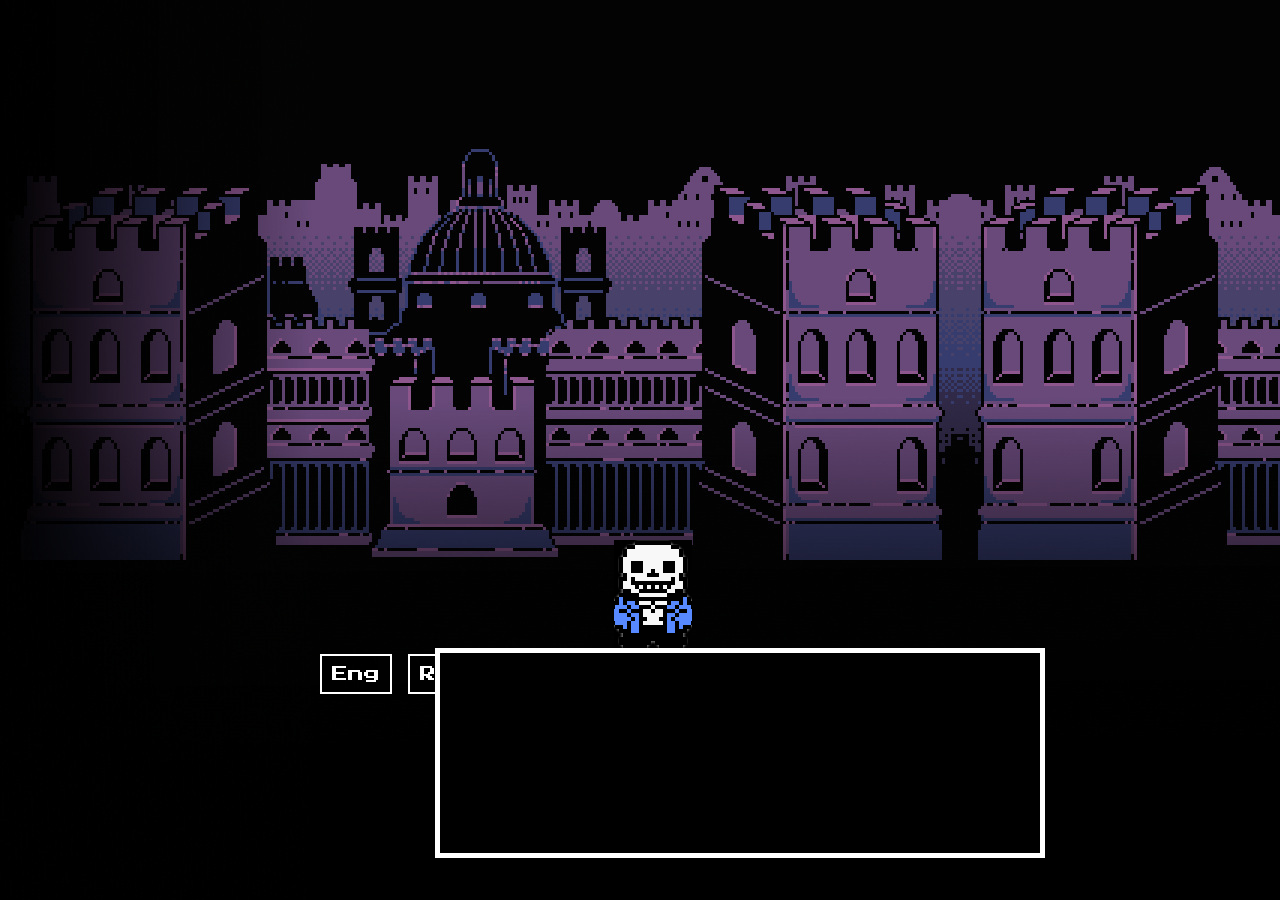
<file: egg.html>
<!DOCTYPE html>
<html lang="ru">

<head>

	<meta charset="utf-8">
	<!-- <base href="/"> -->

	<title>Easter_egg_undertale</title>
	<meta name="description" content="">

	<meta http-equiv="X-UA-Compatible" content="IE=edge">
	<meta name="viewport" content="width=device-width, initial-scale=1, maximum-scale=1">
	
	<!-- Template Basic Images Start -->
	<meta property="og:image" content="path/to/image.jpg">
	<link rel="icon" href="img/favicon/favicon.ico">
	<link rel="apple-touch-icon" sizes="180x180" href="img/favicon/apple-touch-icon-180x180.png">
	<!-- Template Basic Images End -->
	
	<!-- Custom Browsers Color Start -->
	<meta name="theme-color" content="#000">
	<!-- Custom Browsers Color End -->
	<link href="https://fonts.googleapis.com/css?family=Press+Start+2P&display=swap&subset=cyrillic" rel="stylesheet">
	<script src="https://cdnjs.cloudflare.com/ajax/libs/jquery/3.4.1/jquery.min.js"></script>
	<link rel="stylesheet" href="css/main.css">

</head>

<body>
	 
	<div class="lang-menu" >
		<a class="lang" id="en-sw" data-lang="en"  data-toggle="collapse" data-target=".navbar-collapse">Eng</a>
		<a class="lang" id="ru-sw" data-lang="ru"  data-toggle="collapse" data-target=".navbar-collapse">Ru</a>
	</div> 
	<div class="sans"> <img src="img/sans.png"> </div>

	<div class="dialog-container">
		<div class="dialog-text1" id="dt1">
			<div class="face_sans"> <img src="img/face_sans_normal.png" alt="" srcset=""> </div>
			<div class="text ru lang-div"><p>привет, бро</p></div>
			<div class="text en lang-div"><p>hi, bro</p></div>
		</div>
		<div class="dialog-text2" id="dt2">
			<div class="face_sans"> <img src="img/face_sans_normal.png" alt="" srcset=""> </div>
			<div class="text ru lang-div"><p>ты не знаешь, что здесь происходит, верно?</p></div>
			<div class="text en lang-div"><p>you don't know what's going on, right?</p></div>
		</div>
		<div class="dialog-text3" id="dt3">
			<div class="face_sans"> <img src="img/face_sans_one_eye.png" alt="" srcset=""> </div>
			<div class="text ru lang-div"><p>не беспокойся, я друг</p></div>
			<div class="text en lang-div"><p>don't worry, i'm friend</p></div>
		</div>
		<div class="dialog-text4" id="dt4">
			<div class="face_sans"> <img src="img/face_sans_normal.png" alt="" srcset=""> </div>
			<div class="text ru lang-div"><p>смотрел резюме? и как оно? хорошо у него получилось?</p></div>
			<div class="text en lang-div"><p>have seen his resume? and how is it? did he do well?</p></div>
		</div>
		
		<div class="dialog-text5" id="dt5">
			<div class="choice1" id="dt5_choice1">Yes, a good resume</div>
			<div class="choice2" id="dt5_choice2">No it's terrible</div>
		</div>

		<div class="dialog-text6" id="dt6">
			<div class="face_sans"> <img src="img/face_sans_normal.png" alt="" srcset=""> </div>
			<div class="text ru lang-div"><p>о да, ты бы видел как он старается</p></div>
			<div class="text en lang-div"><p>oh yeah would you see he's trying</p></div>
		</div>
		<div class="dialog-text7" id="dt7">
			<div class="face_sans"> <img src="img/face_sans_joke.png" alt="" srcset=""> </div>
			<div class="text joke_text ru lang-div"><p>до мозга <span style="color: yellow">костей</span></p></div>
			<div class="text joke_text en lang-div"><p>to the<span style="color: yellow">bone</span></p></div>
		</div>
		<div class="dialog-text8" id="dt8">
			<div class="face_sans"> <img src="img/face_sans_normal.png" alt="" srcset=""> </div>
			<div class="text ru lang-div"><p>бро, послушай, опыта у него мало, согласен</p></div>
			<div class="text en lang-div"><p>bro, listen, he has little experience, I agree</p></div>
		</div>
		<div class="dialog-text9" id="dt9">
			<div class="face_sans"> <img src="img/face_sans_one_eye.png" alt="" srcset=""> </div>
			<div class="text ru lang-div"><p>но ты все же подумай на счет него</p></div>
			<div class="text en lang-div"><p>but you still think about it</p></div>
		</div>
		<div class="dialog-text10" id="dt10">
			<div class="face_sans"> <img src="img/face_sans_joke.png" alt="" srcset=""> </div>
			<div class="text ru lang-div"><p>ладно, пойду разомну кости. бывай, бро</p></div>
			<div class="text en lang-div"><p>okay, I’ll go knead the bones. come on bro</p></div>
		</div>

		<div class="dialog-text11" id="dt11">
			<div class="face_sans"> <img src="img/face_sans_normal.png" alt="" srcset=""> </div>
			<div class="text ru lang-div"><p>эй, бро, ты в этом уверен?</p></div>
			<div class="text en lang-div"><p>hey bro, are you sure about that?</p></div>
		</div>
		<div class="dialog-text12" id="dt12">
			<div class="face_sans"> <img src="img/face_sans_normal.png" alt="" srcset=""> </div>
			<div class="text ru lang-div"><p>он просто пытается вариться в этом, понимаешь?</p></div>
			<div class="text en lang-div"><p>he’s just trying for figuring out how things work.</p></div>
		</div>
		<div class="dialog-text13" id="dt13">
			<div class="face_sans"> <img src="img/face_sans_normal.png" alt="" srcset=""> </div>
			<div class="text ru lang-div"><p>ему бы не помешало побыть в компании таких же как он</p></div>
			<div class="text en lang-div"><p>he wanted to be with people like him</p></div>
		</div>
		<div class="dialog-text14" id="dt14">
			<div class="face_sans"> <img src="img/face_sans_one_eye.png" alt="" srcset=""> </div>
			<div class="text ru lang-div"><p>но решать тебе, бро</p></div>
			<div class="text en lang-div"><p>but you decide, bro</p></div>
		</div>
		<div class="dialog-text15" id="dt15">
			<div class="face_sans"> <img src="img/face_sans_normal.png" alt="" srcset=""> </div>
			<div class="text ru lang-div"><p>помнишь, я говорил про дружбу?</p></div>
			<div class="text en lang-div"><p>remember, i talked about friendship?</p></div>
		</div>
		<div class="dialog-text16" id="dt16">
			<div class="face_sans face_scary"> <img src="img/face_sans_scary.png" alt="" srcset=""> </div>
			<div class="text scary ru lang-div"><p><span style="color: red">я соврал</span></p></div>
			<div class="text scary en lang-div"><p><span style="color: red">i lied</span></p></div>
		</div>
		<div class="dialog-text17" id="dt17">
			<div class="face_sans"> <img src="img/face_sans_joke.png" alt="" srcset=""> </div>
			<div class="text ru lang-div"><p>не испугался?</p></div>
			<div class="text en lang-div"><p>not scared?</p></div>
		</div>
		<div class="dialog-text18" id="dt18">
			<div class="face_sans"> <img src="img/face_sans_joke.png" alt="" srcset=""> </div>
			<div class="text joke_text ru lang-div"><p>оставил целую <span style="color: yellow">скелетонну</span> проблем?</p></div>
			<div class="text joke_text en lang-div"><p>whole <span style="color: yellow">skele-ton</span> problems?</p></div>
		</div>
		<div class="dialog-text19" id="dt19">
			<div class="face_sans"> <img src="img/face_sans_scary.png" alt="" srcset=""> </div>
			<div class="text ru lang-div"><p>...будь добр, покинь это место</p></div>
			<div class="text en lang-div"><p>...please, leave this place</p></div>
		</div>
	</div>
	<script src="js/common.js"></script>
	<script src="js/lang.switch.js"></script>
</body>
</html>
</file>
<file: css/main.css>
*{
    margin: 0;
    padding: 0;
    background-image: url('../img/background.jpg');
    font-family: 'Press Start 2P', cursive;
    animation-name: city;
    animation-duration: 3s;
    animation-iteration-count: infinite;
    animation-direction: alternate;
}
@keyframes city {
    0% {
        background-position: -20px 100%, 0 0;
    }
    50% {
        background-position: 0px 100%, 120% 60%, 120% 15%, 0 0;
    }  
    100% {
        background-position: 20px 100%, 0 0;
    }
}
.lang-menu{
    color: white;
    position: fixed;
    left: 25%;
    top: 74%;
}
.lang{
    padding: 10px;
    border: 2px white solid;
} 

.sans{
    width: 78px;
    height: 118px;
    position: fixed;
    left: 48%;
    top: 60%;
    animation-name: movingSans;
    animation-duration: 5000ms;
    animation-iteration-count: 1;
    animation-direction: alternate;
}
@keyframes movingSans {
    0% {
      opacity: 0;
    }
    100% {
      opacity: 1;
    }
  }




.dialog-container{
    position: fixed;
    left:34%;
    top: 72%;
    width: 600px;
    height: 200px;
    background: black;
    border: 5px white solid;
    transition: all;
}
.face_sans{
    background: black;
    width: 160px;
    height: 160px;
    position: absolute;
    left:5%;
    top: 10%;
    animation-name: movingFace;
    animation-duration: 5000ms;
    animation-iteration-count: infinite;
    animation-direction: alternate
}
.face_sans img{
    width: 160px;
    height: 160px;
}
@keyframes movingFace {
    0% {
    transform: translateY(10px)
    }
    100% {
    transform: translateY(-10px)
    }
}
.text{
    background: black;
    width: 300px;
    height: 100px;
    position: absolute;
    left:40%;
    top: 10%;
    color: white;
    font-size: 18px;
    line-height: 180%;
}
.joke_text{
    animation-name: animationJoke;
    animation-duration: 100ms;
    animation-iteration-count: infinite;
    animation-direction: alternate
}
@keyframes animationJoke {
    0% {
    transform: translateX(-1px)
    }
    100% {
    transform: translateX(1px)
    }
}
.choice1{
    background: black;
    width: 100px;
    height: 100px;
    position: absolute;
    left:10%;
    top: 40%;
    color: #4682B4;
    cursor: pointer;
}
.choice2{
    background: black;
    width: 100px;
    height: 100px;
    position: absolute;
    right:10%;
    top: 40%;
    color: #B22222;
    cursor: pointer;
}
.scary{
    animation-name: animationScary;
    animation-duration: 100ms;
    animation-iteration-count: infinite;
    animation-direction: alternate
}
@keyframes animationScary {
    0% {
    transform: translateY(-2px)
    }
    100% {
    transform: translateY(2px)
    }
}
.face_scary{
    animation-name: animationFaceScary;
    animation-duration: 3000ms;
    animation-iteration-count: infinite;
    animation-direction: alternate
}
@keyframes animationFaceScary {
    0% {
    transform: scale(0.1, 0.1);
    transform: rotate(0deg)
    }
    100% {
    transform: scale(0.5, 0.5);
    transform: rotate(180deg)
    }
}

@media screen and (max-width: 980px) {
    *{
        margin: 0;
        padding: 0;
        background-image: url('../img/background.jpg') 20% 20%;
        font-family: 'Press Start 2P', cursive;
        animation-name: city;
        animation-duration: 3s;
        animation-iteration-count: infinite;
        animation-direction: alternate;
    }
    
    @keyframes city {
        0% {
            background-position: -20px 1%, 0 0;
        }
        50% {
            background-position: 0px 1%, 40% 60%, 120% 15%, 0 0;
        }  
        100% {
            background-position: 20px 1%, 0 0;
        }
    }
    .lang-menu{
        color: white;
        position: fixed;
        left: 31%;
        top: 45%;
    }
    .lang{
        padding: 10px;
        border: 2px white solid;
    } 
    .sans{
        width: 108px;
        height: 158px;
        position: fixed;
        left: 38%;
        top: 10%;
        animation-name: movingSans;
        animation-duration: 5000ms;
        animation-iteration-count: 1;
        animation-direction: alternate;
    }
    @keyframes movingSans {
        0% {
          opacity: 0;
        }
        100% {
          opacity: 1;
        }
      }
    .sans img{
        width: 108px;
        height: 158px;
    }
    
    .dialog-container{
        position: fixed;
        left:0%;
        top: 52%;
        width: 350px;
        height: 300px;
        background: black;
        border: 5px white solid;
        transition: all;
    }
    .face_sans{
        background: black;
        width: 100px;
        height: 100px;
        position: absolute;
        left:5%;
        top: 10%;
    }
    .face_sans img{
        width: 100px;
        height: 100px;
    }
    .text{
        background: black;
        width: 200px;
        height: 100px;
        position: absolute;
        left:40%;
        top: 10%;
        color: white;
        font-size: 16px;
        line-height: 180%;
    }
    .choice1{
        background: black;
        width: 100px;
        height: 100px;
        position: absolute;
        left:10%;
        top: 30%;
        color: #4682B4;
        cursor: pointer;
    }
    .choice2{
        background: black;
        width: 100px;
        height: 100px;
        position: absolute;
        right:10%;
        top: 30%;
        color: #B22222;
        cursor: pointer;
    }
}
@media screen and (min-width: 1366px) and (max-width: 1900px) {
    .sans{
        width: 78px;
        height: 118px;
        position: fixed;
        left: 50%;
        top: 55%;
        animation-name: movingSans;
        animation-duration: 5000ms;
        animation-iteration-count: 1;
        animation-direction: alternate;
    }
    
    
    .lang-menu{
        color: white;
        position: fixed;
        left: 15%;
        top: 75%;
    }
    .lang{
        padding: 10px;
        border: 2px white solid;
    } 
    .dialog-container{
        position: fixed;
        left:30%;
        top: 72%;
        width: 600px;
        height: 200px;
        background: black;
        border: 5px white solid;
        transition: all;
    }
    .face_sans{
        background: black;
        width: 160px;
        height: 160px;
        position: absolute;
        left:5%;
        top: 10%;
        animation-name: movingFace;
        animation-duration: 5000ms;
        animation-iteration-count: infinite;
        animation-direction: alternate
    }
    .face_sans img{
        width: 160px;
        height: 160px;
    }
    @keyframes movingFace {
        0% {
        transform: translateY(10px)
        }
        100% {
        transform: translateY(-10px)
        }
    }
    .text{
        background: black;
        width: 300px;
        height: 100px;
        position: absolute;
        left:40%;
        top: 10%;
        color: white;
        font-size: 18px;
        line-height: 180%;
    }
    .joke_text{
        animation-name: animationJoke;
        animation-duration: 100ms;
        animation-iteration-count: infinite;
        animation-direction: alternate
    }
    @keyframes animationJoke {
        0% {
        transform: translateX(-1px)
        }
        100% {
        transform: translateX(1px)
        }
    }
    .choice1{
        background: black;
        width: 100px;
        height: 100px;
        position: absolute;
        left:10%;
        top: 40%;
        color: #4682B4;
        cursor: pointer;
    }
    .choice2{
        background: black;
        width: 100px;
        height: 100px;
        position: absolute;
        right:10%;
        top: 40%;
        color: #B22222;
        cursor: pointer;
    }
}
</file>
